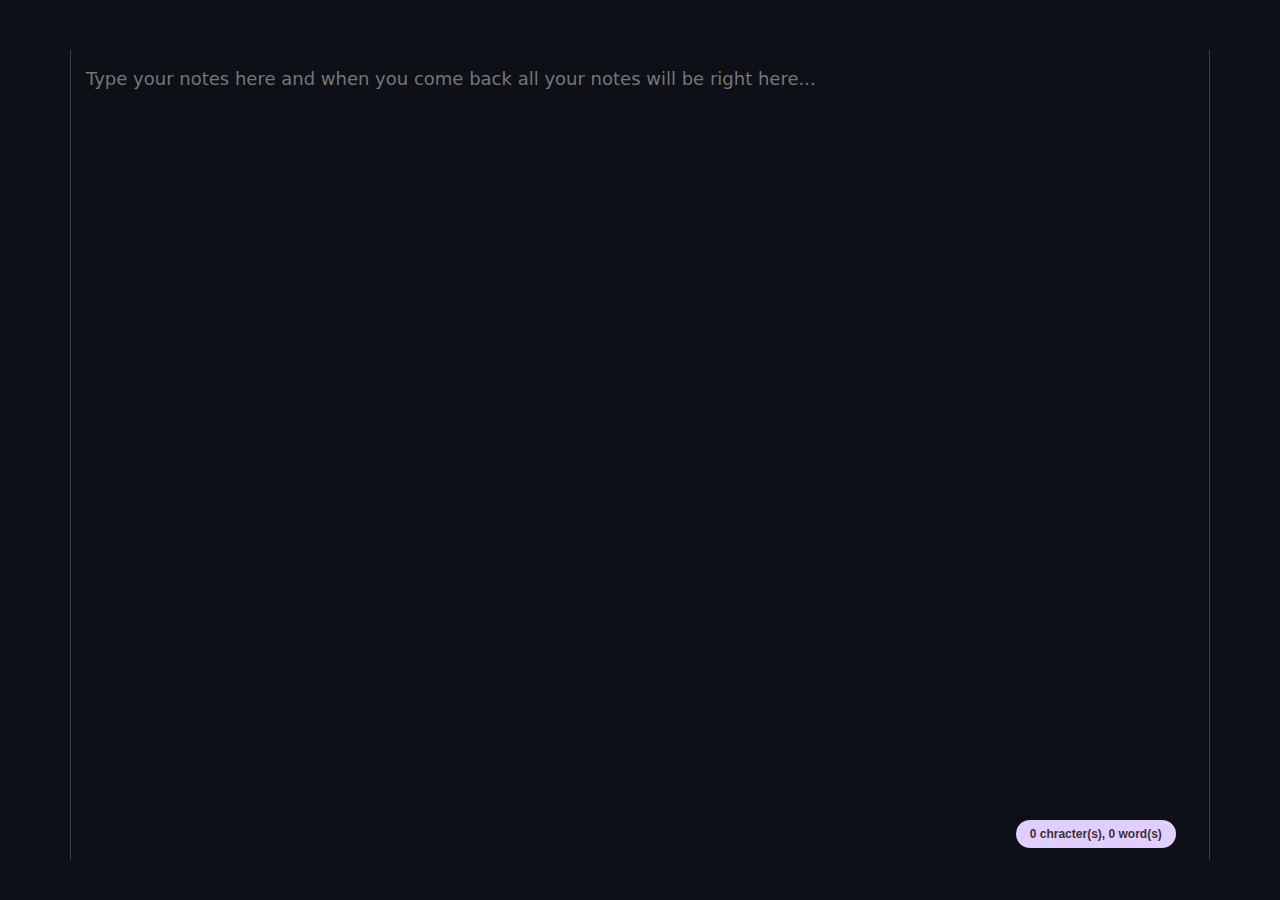
<file: index.html>
<!DOCTYPE html>
<html lang="en">
  <head>
    <title>Notepad</title>
    <link rel="manifest" href="./manifest.json">
    <link rel="apple-touch-icon" href="./assets/icons/apple-touch-icon.png">
    <link href="./css/bootstrap.min.css" rel="stylesheet">
    <link href="./css/style.css" rel="stylesheet">
    <link rel="icon" type="image/x-icon" href="./assets/icons/favicon.ico">
    <meta http-equiv="X-UA-Compatible" content="IE=edge">
    <meta name="viewport" content="width=device-width, initial-scale=1">
    <meta name="theme-color" content="#0d1117">
    <meta name="description" content="An minimalist notepad ">
    <meta name="keywords" content="note,offline,mobile,web,notepad,android,ios,desktop" />
    <meta name="author" content="Pawan Kumar Regoti">
    <meta name="application-name" content="Notepad" />
    <script src="./src/index.js"></script>
  </head>
  <body>
    <div class="container">
      <div class="starter-template">
        <textarea id="note" placeholder="Type your notes here and when you come back all your notes will be right here..."
          autofocus></textarea>
      </div>
      <div class="word-count-container">
        <p id="wordCount">0 chracter(s), 0 word(s)</p>
      </div>
    </div>
  </body>
</html>
</file>
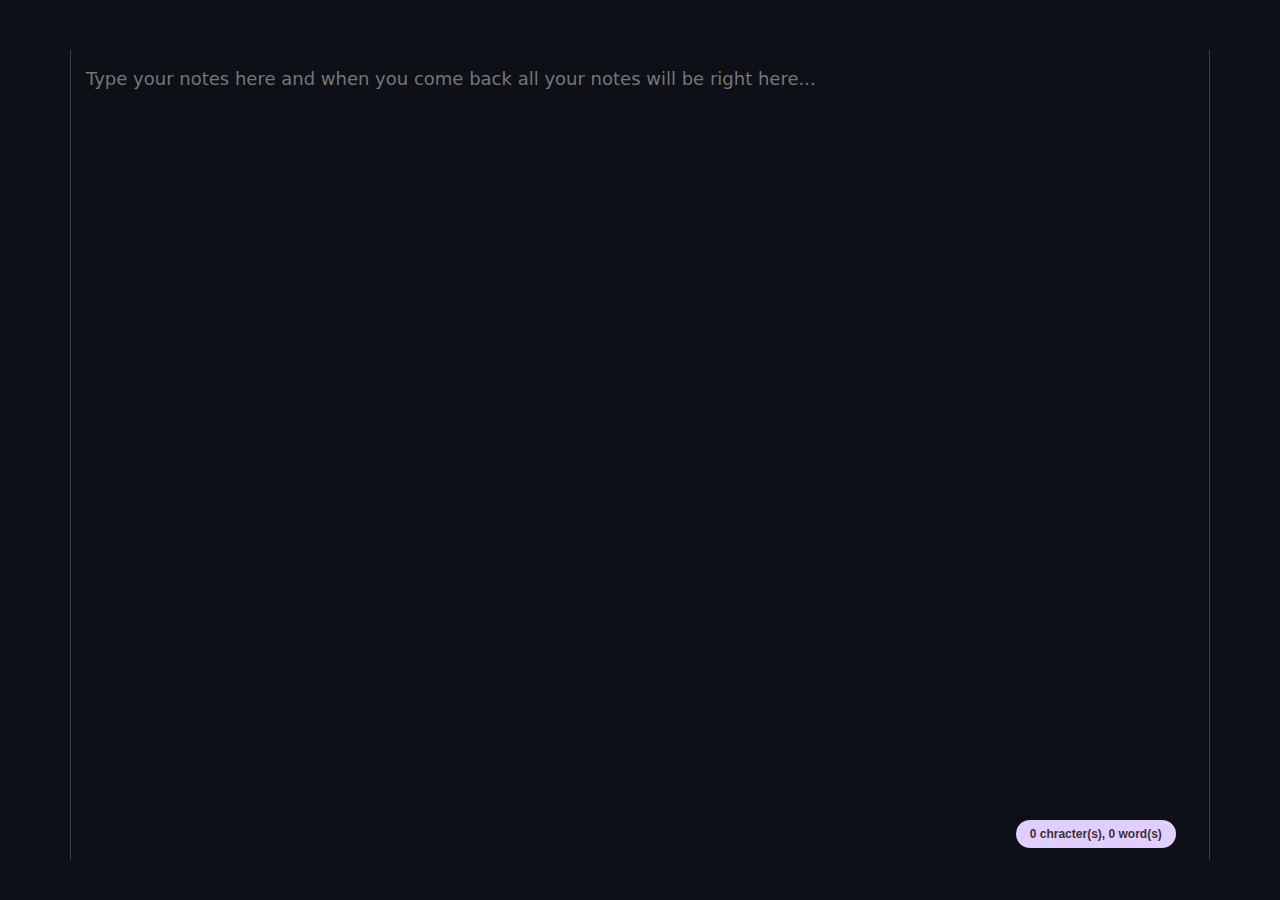
<file: offline.html>
<!DOCTYPE html>
<html>
  <head>
    <title>Notepad</title>
    <link href="./css/bootstrap.min.css" rel="stylesheet">
    <link href="./css/style.css" rel="stylesheet">
    <link rel="icon" type="image/x-icon" href="./assets/icons/favicon.ico">
    <meta http-equiv="X-UA-Compatible" content="IE=edge">
    <meta name="viewport" content="width=device-width, initial-scale=1">
    <meta name="theme-color" content="#0d1117">
    <meta name="description" content="An minimalist notepad ">
    <meta name="keywords" content="note,offline,mobile,web,notepad,android,ios,desktop" />
    <meta name="author" content="Pawan Kumar Regoti">
    <meta name="application-name" content="Notepad" />
    <script src="./src/index.js"></script>
  </head>
  <body class="dark">
    <div class="container">
      <div class="starter-template">
        <textarea id="note" placeholder="Type your notes here and when you come back all your notes will be right here..."
          autofocus></textarea>
      </div>
      <div class="word-count-container">
        <p id="wordCount">0 chracter(s), 0 word(s)</p>
      </div>
    </div>

  </body>
</html>
</file>
<file: css/style.css>
body{
  background-color: #0d1117;
  padding-top: 50px;
}

.starter-template {
  width: 100%;
  height: 90vh;
}

textarea:hover,textarea {
  width:100%;
  height: 100%;
  font-size: 18px;
  outline: none;
  box-shadow: none;
  -webkit-box-shadow: none;
  -moz-box-shadow: none;
  outline:0px !important;
  -webkit-appearance:none;
  resize: none;
  font-family: system-ui, -apple-system, BlinkMacSystemFont, "Segoe UI", Roboto, Helvetica, Arial, sans-serif, "Apple Color Emoji", "Segoe UI Emoji", "Segoe UI Symbol";
}

.container {
  position: relative;
  padding-right: 0px;
  padding-left: 0px;
  margin-right: auto;
  margin-left: auto;
}

.sticky-notice {
  position: absolute;
  background: #009688;
  bottom: 24px;
  left: 0;
  right: 0;
  margin-left: auto;
  margin-right: auto;
  width: 60%;
  padding: 10px 16px;
  border-radius: 10px;
  box-shadow: 3px 2px 6px 0px #abababc9;
  color: white;
  font-weight: bold;
  display: flex;
  justify-content: space-between;
  font-size: 14px;
  gap: 14px;
}

.word-count-container {
  position: absolute;
  display: inline-block;
  background: #e0ceff;
  bottom: 12px;
  right: 0;
  margin-left: auto;
  margin-right: 3%;
  padding: 5px 14px;
  border-radius: 20px;
  color: #403333;
  font-weight: bold;
  display: flex;
  justify-content: space-between;
  font-size: 12px;
  gap: 14px;
}

.word-count-container p {
  margin: 0;
}

textarea {
  border: #000000;
  background-color: #0d1117;
  color: #dedede;
  padding: 15px 15px 40px 15px;

  border-right: 1px solid #3e3e3e;
  border-left: 1px solid #3e3e3e;
}
</file>
